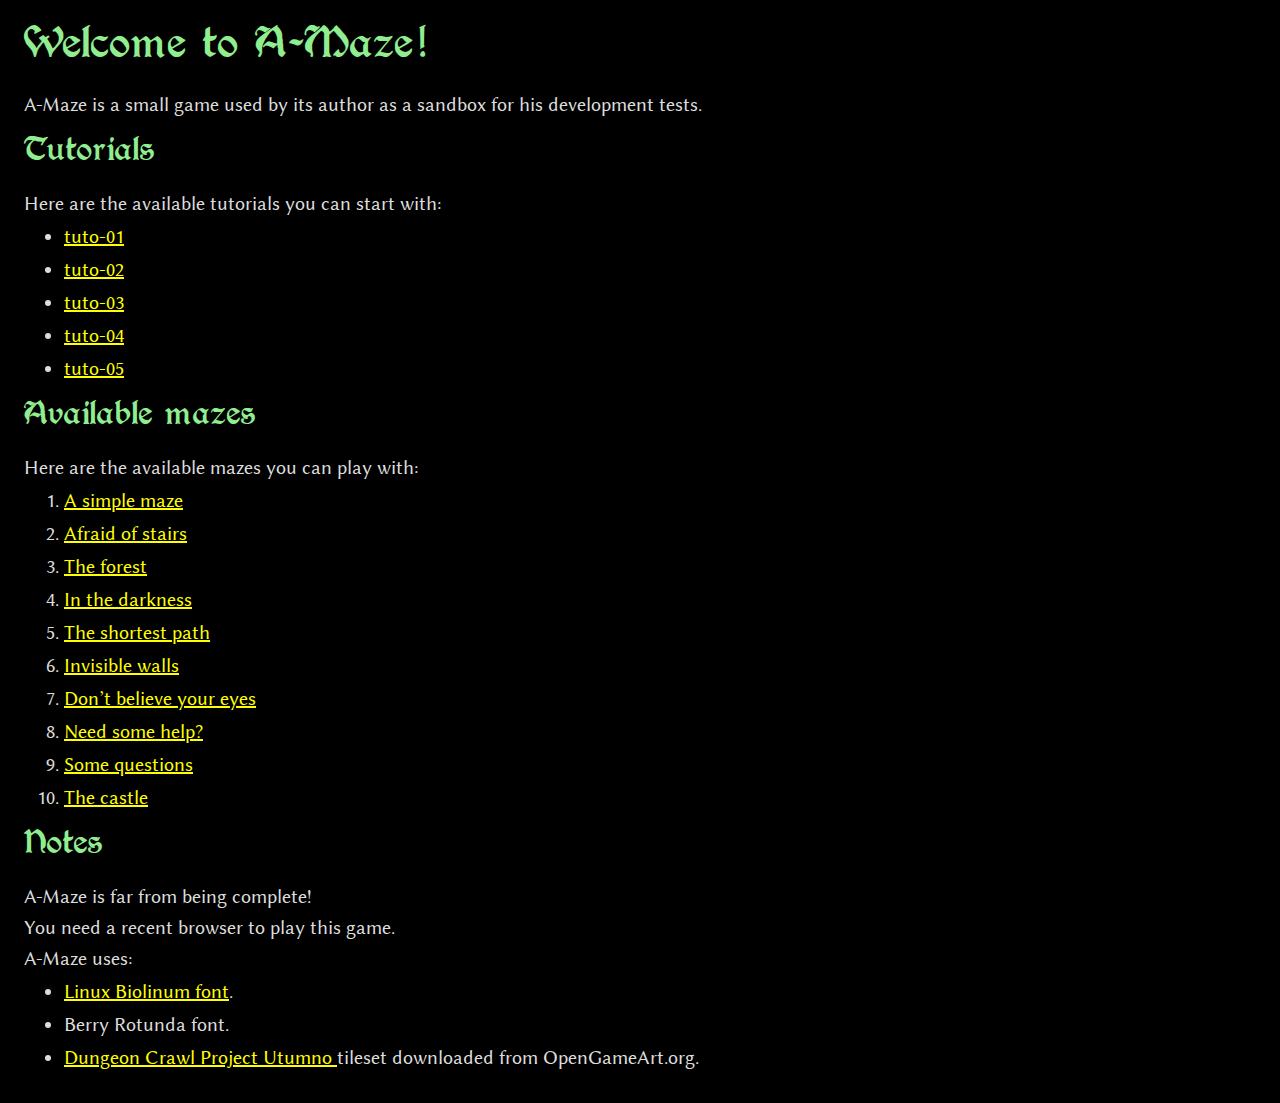
<file: index.html>
<html>
  <head>
    <meta charset="utf8">
    <meta name="viewport" content="user-scalable=yes, initial-scale=1.0, maximum-scale=2.0, width=device-width" />
    <link rel="stylesheet" href="index.css">
  </head>
  <body>
    <h1>Welcome to A-Maze!</h1>
    <p>
      A-Maze is a small game used by its author as a sandbox for his development
      tests.
    </p>

    <h2>Tutorials</h2>
    <p>Here are the available tutorials you can start with:</p>
    <ul class="levels">
      <li><a href="play-maze.html?maze=tuto-01">tuto-01</a></li>
      <li><a href="play-maze.html?maze=tuto-02">tuto-02</a></li>
      <li><a href="play-maze.html?maze=tuto-03">tuto-03</a></li>
      <li><a href="play-maze.html?maze=tuto-04">tuto-04</a></li>
      <li><a href="play-maze.html?maze=tuto-05">tuto-05</a></li>
    </ul>

    <h2>Available mazes</h2>
    <p>Here are the available mazes you can play with:</p>
    <ol class="levels">
      <li><a href="play-maze.html?maze=maze-01">A simple maze</a></li>
      <li><a href="play-maze.html?maze=maze-02">Afraid of stairs</a></li>
      <li><a href="play-maze.html?maze=maze-03">The forest</a></li>
      <li><a href="play-maze.html?maze=maze-04">In the darkness</a></li>
      <li><a href="play-maze.html?maze=maze-05">The shortest path</a></li>
      <li><a href="play-maze.html?maze=maze-06">Invisible walls</a></li>
      <li><a href="play-maze.html?maze=maze-07">Don’t believe your eyes</a></li>
      <li><a href="play-maze.html?maze=maze-08">Need some help?</a></li>
      <li><a href="play-maze.html?maze=maze-09">Some questions</a></li>
      <li><a href="play-maze.html?maze=maze-10">The castle</a></li>
    </ol>

    <h2>Notes</h2>
    <p>A-Maze is far from being complete!</p>
    <p>You need a recent browser to play this game.</p>
    <p>A-Maze uses:</p>
    <ul>
      <li>
        <a href="http://www.linuxlibertine.org/">Linux Biolinum font</a>.
      </li>
      <li>Berry Rotunda font.</li>
      <li>
        <a href="http://opengameart.org/content/dungeon-crawl-32x32-tiles">
          Dungeon Crawl Project Utumno
        </a> tileset downloaded from OpenGameArt.org.
      </li>
      </ul>
  </body>
</html>
</file>
<file: index.css>
@font-face {
    font-family: Gothic;
    src: url("fonts/Berry Rotunda.ttf");
    font-weight: normal;
}

@font-face {
    font-family: Text;
    src: url("fonts/LinBiolinum_R.ttf");
    font-weight: normal;
}

h1, h2, h3 {
    font-family: Gothic, serif;
    color: lightgreen;
    font-weight: normal;
    line-height: 150%;
}

body {
    font-family: Text, sans-serif;
    background-color: black;
    color: #DDD;
    padding: 1em;
}

p, ul, ol {
    font-size: 125%;
    margin: 0.4em 0;
}

li { margin: 0.5em 0; }

a { color: yellow; }

.levels a:visited { color: grey; }
</file>
